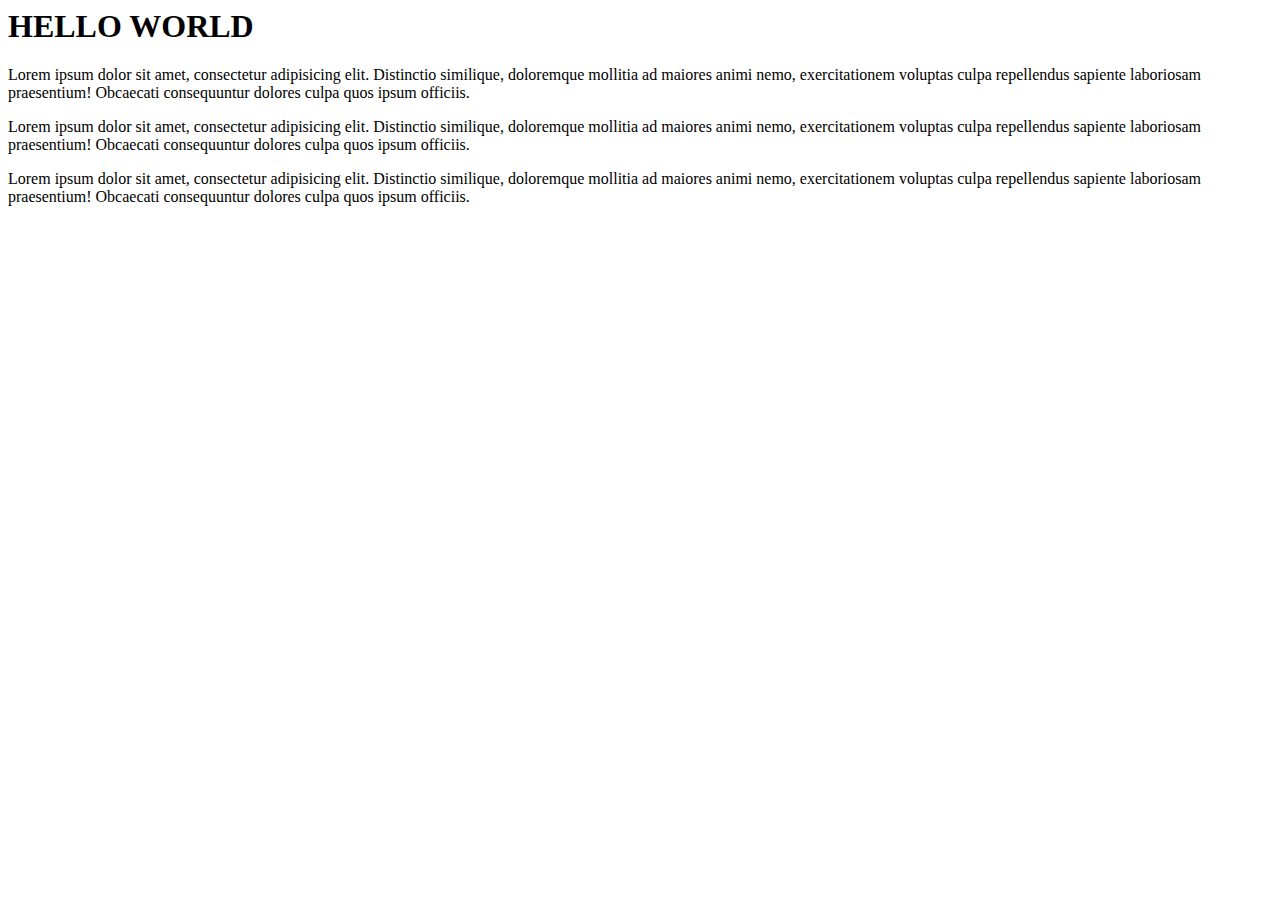
<file: 1- HTML/Aula02/index.html>
<html lang="en">
    <head>
         <!--A tag head serve para as configurações do HTML-->
        <meta charset="UTF-8">
        <meta http-equiv="X-UA-Compatible" content="IE=edge">
        <meta name="viewport" content="width=device-width, initial-scale=1.0">
        <title>HELLO WORLD</title>
    </head>
    <body>
        <!--A tag body é responsável pela área visivel da minha página-->
         <h1>HELLO WORLD</h1>
         <p>
            Lorem ipsum dolor sit amet, consectetur adipisicing elit. Distinctio similique, doloremque mollitia ad maiores animi nemo, exercitationem voluptas culpa repellendus sapiente laboriosam praesentium! Obcaecati consequuntur dolores culpa quos ipsum officiis.
         </p>

         <p>
            Lorem ipsum dolor sit amet, consectetur adipisicing elit. Distinctio similique, doloremque mollitia ad maiores animi nemo, exercitationem voluptas culpa repellendus sapiente laboriosam praesentium! Obcaecati consequuntur dolores culpa quos ipsum officiis.
         </p>

         <p>
            Lorem ipsum dolor sit amet, consectetur adipisicing elit. Distinctio similique, doloremque mollitia ad maiores animi nemo, exercitationem voluptas culpa repellendus sapiente laboriosam praesentium! Obcaecati consequuntur dolores culpa quos ipsum officiis.
         </p>

    </body>
</html>
</file>
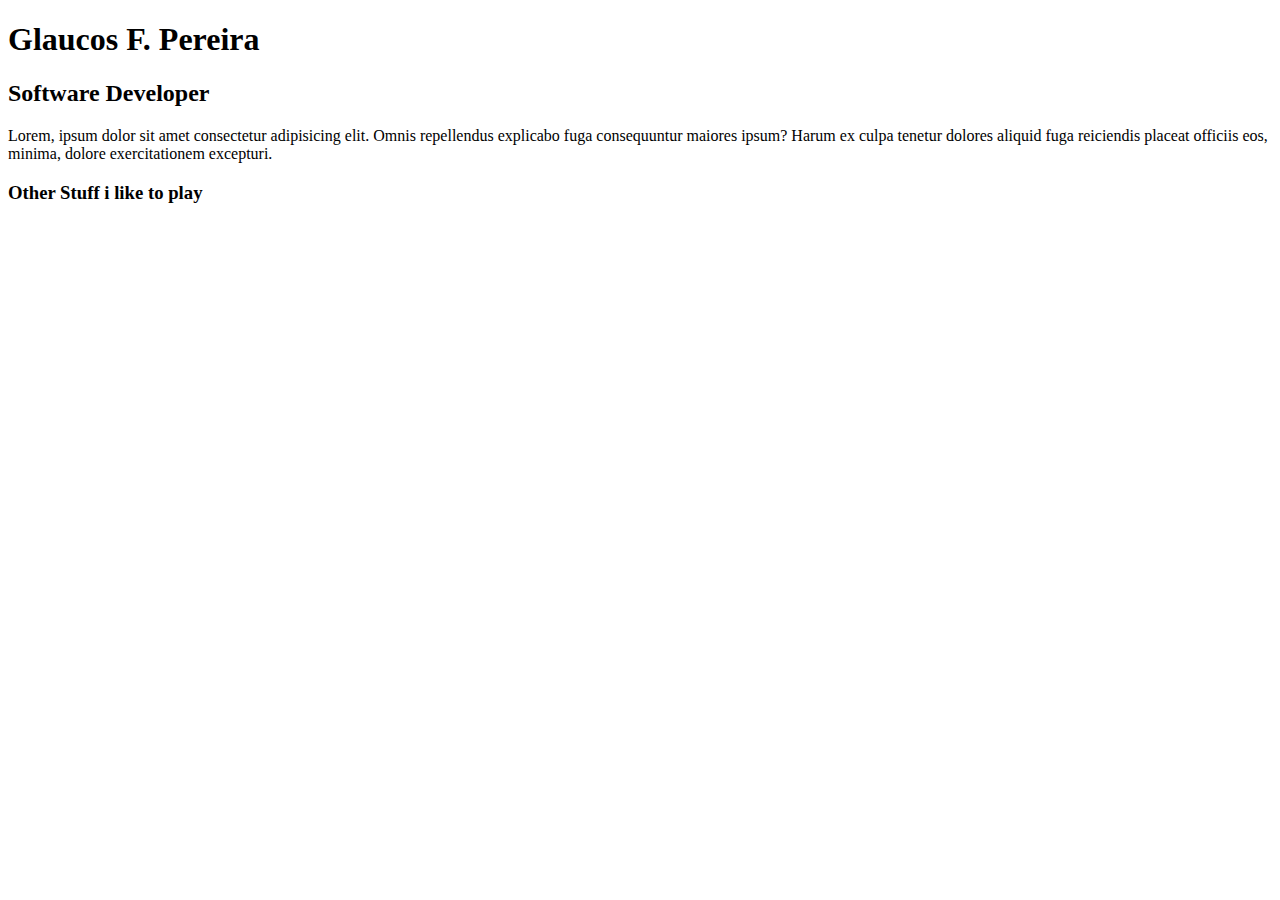
<file: 1- HTML/Aula03/index.html>
<!DOCTYPE html>
<html lang="pt">
<head>
    <meta charset="UTF-8">
    <meta http-equiv="X-UA-Compatible" content="IE=edge">
    <meta name="viewport" content="width=device-width, initial-scale=1.0">
    <title>Glaucos F. Pereira</title>
</head>
<body>
    <h1>Glaucos F. Pereira</h1>
    <h2>Software Developer</h2>

    <p>
        Lorem, ipsum dolor sit amet consectetur adipisicing elit. Omnis repellendus explicabo fuga consequuntur maiores ipsum? Harum ex culpa tenetur dolores aliquid fuga reiciendis placeat officiis eos, minima, dolore exercitationem excepturi.
    </p>
    <h3>Other Stuff i like to play</h3>
    
</body>
</html>
</file>
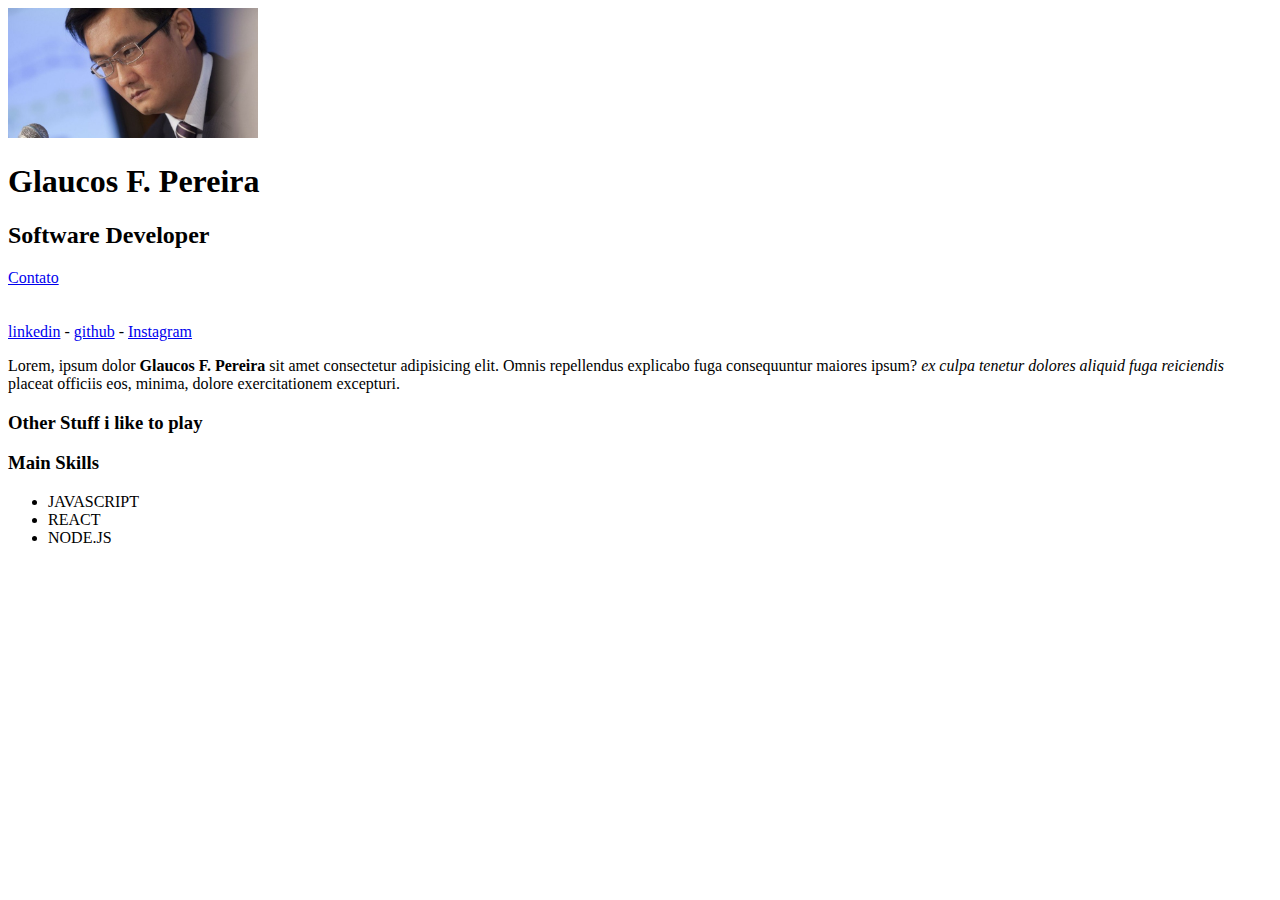
<file: 1- HTML/Aula06/index.html>
<!DOCTYPE html>
<html lang="pt">
<head>
    <meta charset="UTF-8">
    <meta http-equiv="X-UA-Compatible" content="IE=edge">
    <meta name="viewport" content="width=device-width, initial-scale=1.0">
    <title>Glaucos F. Pereira</title>
</head>
<body>
    <img src="Foto.jpeg" width="250" alt="Glaucos F.Pereira">

    <h1>Glaucos F. Pereira</h1>

    <h2>Software Developer</h2>

    <a href="contato.html">Contato</a>

    <br><br><br>

    <a href="https:\\www.linkedin.com" target="blank">linkedin</a>  
    -
    <a href="https:\\www.github.com" target="blank">github</a>
    -
    <a href="https:\\www.Instagram.com" target="blank">Instagram</a>

   


    <p>
        Lorem, ipsum dolor <strong>Glaucos F. Pereira</strong> sit amet consectetur adipisicing elit. Omnis repellendus explicabo fuga consequuntur maiores ipsum? <i> ex culpa tenetur dolores aliquid fuga reiciendis</i> placeat officiis eos, minima, dolore exercitationem excepturi.
    </p>
    
    <h3>Other Stuff i like to play</h3>

    <h3>Main Skills</h3>

    <ul>
        <li>JAVASCRIPT</li>
        <li>REACT</li>
        <li>NODE.JS</li>
    </ul>
</body>
</html>
</file>
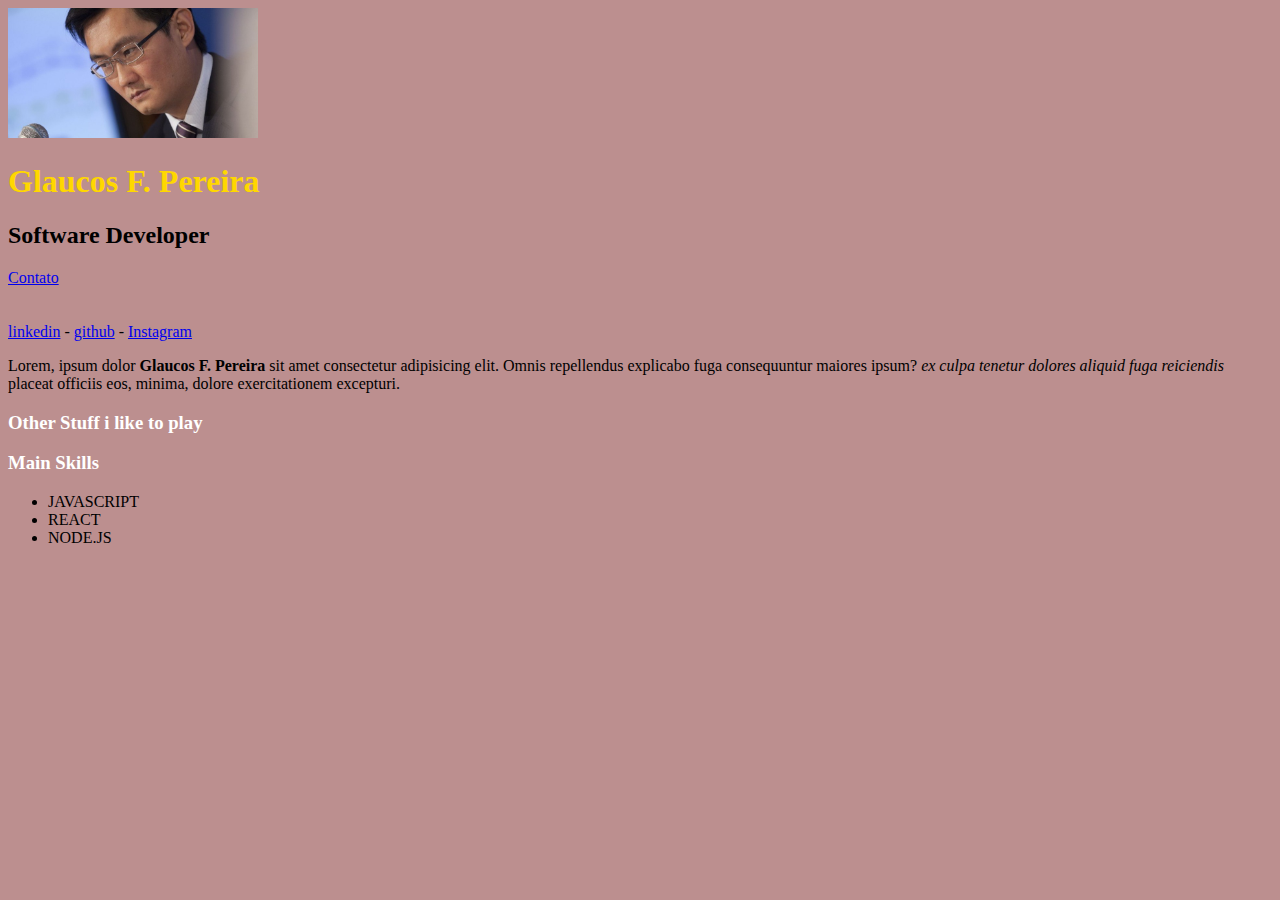
<file: 2 - CSS/Aula01/index.html>
<!DOCTYPE html>
<html lang="pt">
<head>
    <meta charset="UTF-8">
    <meta http-equiv="X-UA-Compatible" content="IE=edge">
    <meta name="viewport" content="width=device-width, initial-scale=1.0">
    <title>Glaucos F. Pereira</title>

    <link rel="stylesheet" href="style.css">
</head>
<body>
    <img src="Imagens\Foto.jpeg" alt="Glaucos F.Pereira" class="foto">

    <h1 id="cor">Glaucos F. Pereira</h1>

    <h2>Software Developer</h2>

    <a href="contato.html">Contato</a>

    <br><br><br>

    <a href="https:\\www.linkedin.com" target="blank">linkedin</a>  
    -
    <a href="https:\\www.github.com" target="blank">github</a>
    -
    <a href="https:\\www.Instagram.com" target="blank">Instagram</a>

   


    <p>
        Lorem, ipsum dolor <strong>Glaucos F. Pereira</strong> sit amet consectetur adipisicing elit. Omnis repellendus explicabo fuga consequuntur maiores ipsum? <i> ex culpa tenetur dolores aliquid fuga reiciendis</i> placeat officiis eos, minima, dolore exercitationem excepturi.
    </p>
    
    <h3>Other Stuff i like to play</h3>

    <h3> Main Skills</h3>

    <ul>
        <li>JAVASCRIPT</li>
        <li>REACT</li>
        <li>NODE.JS</li>
    </ul>
</body>
</html>
</file>
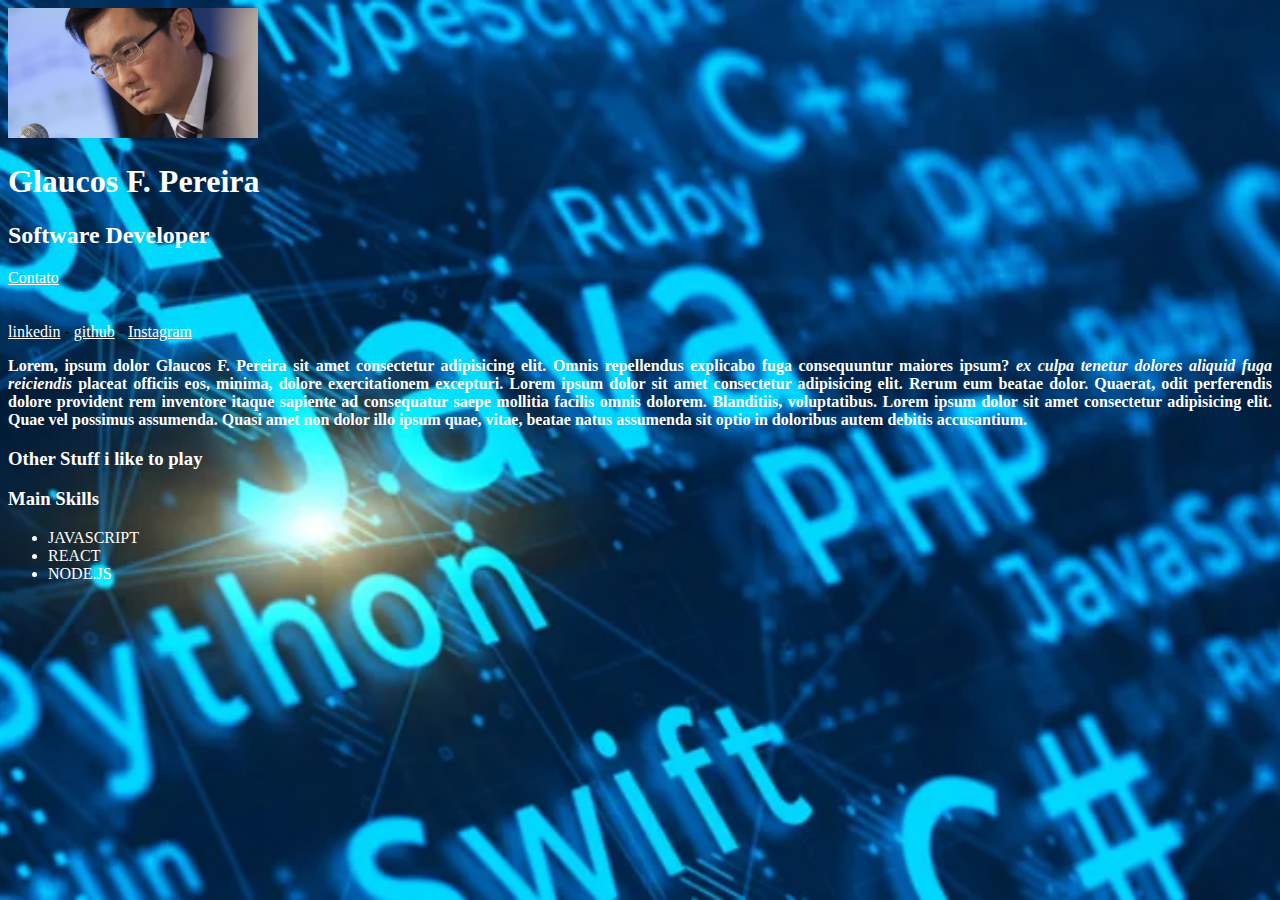
<file: 2 - CSS/Aula03/index.html>
<!DOCTYPE html>
<html lang="pt">
<head>
    <meta charset="UTF-8">
    <meta http-equiv="X-UA-Compatible" content="IE=edge">
    <meta name="viewport" content="width=device-width, initial-scale=1.0">
    <title>Glaucos F. Pereira</title>
<!--Link abaixo relaciona com o CSS-->
    <link rel="stylesheet" href="style.css">
</head>
<body>
    <img src="Imagens\Foto.jpeg" alt="Glaucos F.Pereira" class="foto">
   
    <h1>Glaucos F. Pereira</h1>

    <h2>Software Developer</h2>

    <a href="contato.html">Contato</a>

    <br><br><br>

    <a href="https:\\www.linkedin.com" target="blank">linkedin</a>  
    -
    <a href="https:\\www.github.com" target="blank">github</a>
    -
    <a href="https:\\www.Instagram.com" target="blank">Instagram</a>

   


    <p>
        Lorem, ipsum dolor <strong>Glaucos F. Pereira</strong> sit amet consectetur adipisicing elit. Omnis repellendus explicabo fuga consequuntur maiores ipsum? <i> ex culpa tenetur dolores aliquid fuga reiciendis</i> placeat officiis eos, minima, dolore exercitationem excepturi. Lorem ipsum dolor sit amet consectetur adipisicing elit. Rerum eum beatae dolor. Quaerat, odit perferendis dolore provident rem inventore itaque sapiente ad consequatur saepe mollitia facilis omnis dolorem. Blanditiis, voluptatibus. Lorem ipsum dolor sit amet consectetur adipisicing elit. Quae vel possimus assumenda. Quasi amet non dolor illo ipsum quae, vitae, beatae natus assumenda sit optio in doloribus autem debitis accusantium.
    </p>
    
    <h3>Other Stuff i like to play</h3>

    <h3> Main Skills</h3>

    <ul>
        <li>JAVASCRIPT</li>
        <li>REACT</li>
        <li>NODE.JS</li>
    </ul>
</body>
</html>
</file>
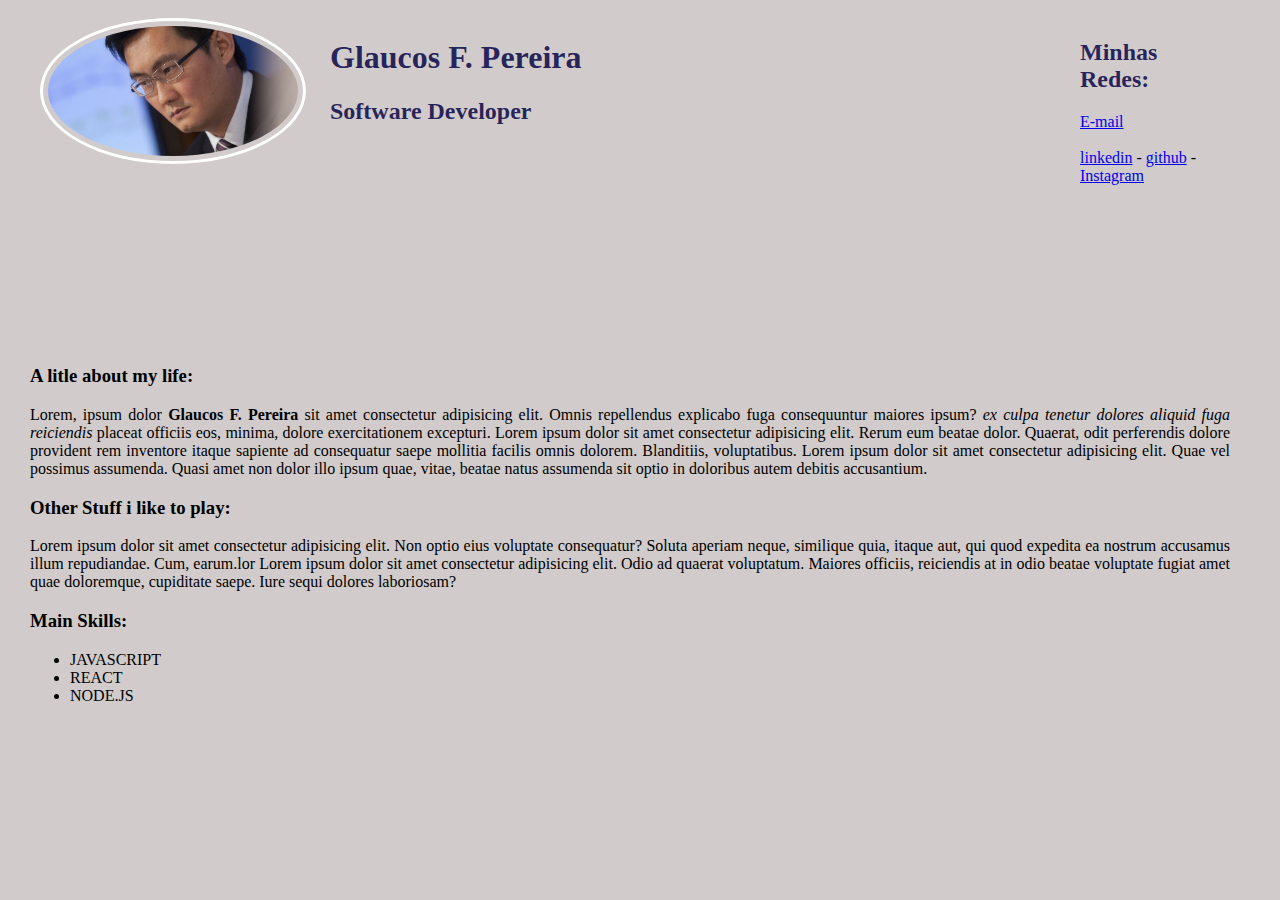
<file: 2 - CSS/Aula04/index.html>
<!DOCTYPE html>
<html lang="pt">
<head>
    <meta charset="UTF-8">
    <meta http-equiv="X-UA-Compatible" content="IE=edge">
    <meta name="viewport" content="width=device-width, initial-scale=1.0">
    <title>Glaucos F. Pereira</title>
<!--Link abaixo relaciona com o CSS-->
    <link rel="stylesheet" href="style.css">
</head>

<body class="container">

       
    <img src="Imagens\Foto.jpeg" alt="Glaucos F.Pereira" class="foto">
           
<div class="teste2">
    
    <h1>Glaucos F. Pereira</h1>


    <h2>Software Developer</h2>      

        </div>    
            <br><br><br>

        <div class="Atributos">
            
            <h2>Minhas Redes:</h2>

            <div>
                <a href="contato.html">E-mail</a>
            </div>

            <br>
                        
            <a href="https:\\www.linkedin.com" target="blank">linkedin</a>  
             -
            <a href="https:\\www.github.com" target="blank">github</a>
             -
            <a href="https:\\www.Instagram.com" target="blank">Instagram</a>
        </div>
        
            <br><br><br><br><br><br><br><br><br>



        <h3>A litle about my life:</h3>

            <p>
                Lorem, ipsum dolor <strong>Glaucos F. Pereira</strong> sit amet consectetur adipisicing elit. Omnis repellendus explicabo fuga consequuntur maiores ipsum? <i> ex culpa tenetur dolores aliquid fuga reiciendis</i> placeat officiis eos, minima, dolore exercitationem excepturi. Lorem ipsum dolor sit amet consectetur adipisicing elit. Rerum eum beatae dolor. Quaerat, odit perferendis dolore provident rem inventore itaque sapiente ad consequatur saepe mollitia facilis omnis dolorem. Blanditiis, voluptatibus. Lorem ipsum dolor sit amet consectetur adipisicing elit. Quae vel possimus assumenda. Quasi amet non dolor illo ipsum quae, vitae, beatae natus assumenda sit optio in doloribus autem debitis accusantium.
            </p>
            
            <h3>Other Stuff i like to play:</h3>

            <p>Lorem ipsum dolor sit amet consectetur adipisicing elit. Non optio eius voluptate consequatur? Soluta aperiam neque, similique quia, itaque aut, qui quod expedita ea nostrum accusamus illum repudiandae. Cum, earum.lor Lorem ipsum dolor sit amet consectetur adipisicing elit. Odio ad quaerat voluptatum. Maiores officiis, reiciendis at in odio beatae voluptate fugiat amet quae doloremque, cupiditate saepe. Iure sequi dolores laboriosam?</p>

            <h3> Main Skills:</h3>

            <ul>
                <li>JAVASCRIPT</li>
                <li>REACT</li>
                <li>NODE.JS</li>
            </ul>
   
</body>
</html>
</file>
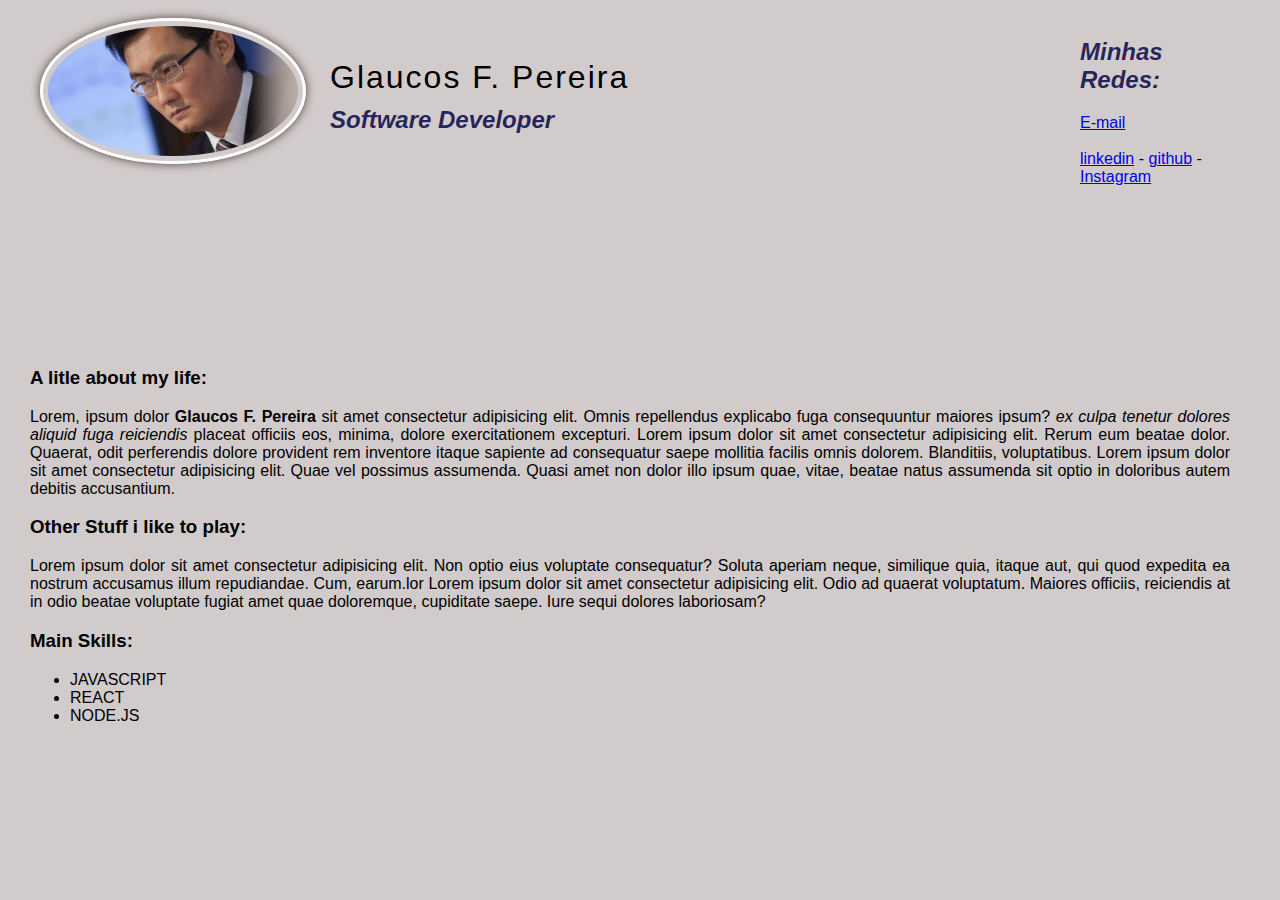
<file: 2 - CSS/Aula05/index.html>
<!DOCTYPE html>
<html lang="pt">
<head>
    <meta charset="UTF-8">
    <meta http-equiv="X-UA-Compatible" content="IE=edge">
    <meta name="viewport" content="width=device-width, initial-scale=1.0">
    <title>Glaucos F. Pereira</title>
<!--Link abaixo relaciona com o CSS-->
    <link rel="stylesheet" href="style.css">
</head>

<body class="container">

       
    <img src="Imagens\Foto.jpeg" alt="Glaucos F.Pereira" class="foto">
    
           
<div class="teste2">
    
    <h1>Glaucos F. Pereira</h1>


    <h2>Software Developer</h2>      

        </div>    
        
            <br><br><br>

        <div class="Atributos">
            
            <h2>Minhas Redes:</h2>

            <div>
                <a href="contato.html">E-mail</a>
            </div>

            <br>
                        
            <a href="https:\\www.linkedin.com" target="blank">linkedin</a>  
             -
            <a href="https:\\www.github.com" target="blank">github</a>
             -
            <a href="https:\\www.Instagram.com" target="blank">Instagram</a>
        </div>
        
            <br><br><br><br><br><br><br><br><br>



        <h3>A litle about my life:</h3>

            <p>
                Lorem, ipsum dolor <strong>Glaucos F. Pereira</strong> sit amet consectetur adipisicing elit. Omnis repellendus explicabo fuga consequuntur maiores ipsum? <i> ex culpa tenetur dolores aliquid fuga reiciendis</i> placeat officiis eos, minima, dolore exercitationem excepturi. Lorem ipsum dolor sit amet consectetur adipisicing elit. Rerum eum beatae dolor. Quaerat, odit perferendis dolore provident rem inventore itaque sapiente ad consequatur saepe mollitia facilis omnis dolorem. Blanditiis, voluptatibus. Lorem ipsum dolor sit amet consectetur adipisicing elit. Quae vel possimus assumenda. Quasi amet non dolor illo ipsum quae, vitae, beatae natus assumenda sit optio in doloribus autem debitis accusantium.
            </p>
            
            <h3>Other Stuff i like to play:</h3>

            <p>Lorem ipsum dolor sit amet consectetur adipisicing elit. Non optio eius voluptate consequatur? Soluta aperiam neque, similique quia, itaque aut, qui quod expedita ea nostrum accusamus illum repudiandae. Cum, earum.lor Lorem ipsum dolor sit amet consectetur adipisicing elit. Odio ad quaerat voluptatum. Maiores officiis, reiciendis at in odio beatae voluptate fugiat amet quae doloremque, cupiditate saepe. Iure sequi dolores laboriosam?</p>

            <h3> Main Skills:</h3>

            <ul>
                <li>JAVASCRIPT</li>
                <li>REACT</li>
                <li>NODE.JS</li>
            </ul>
   
</body>
</html>
</file>
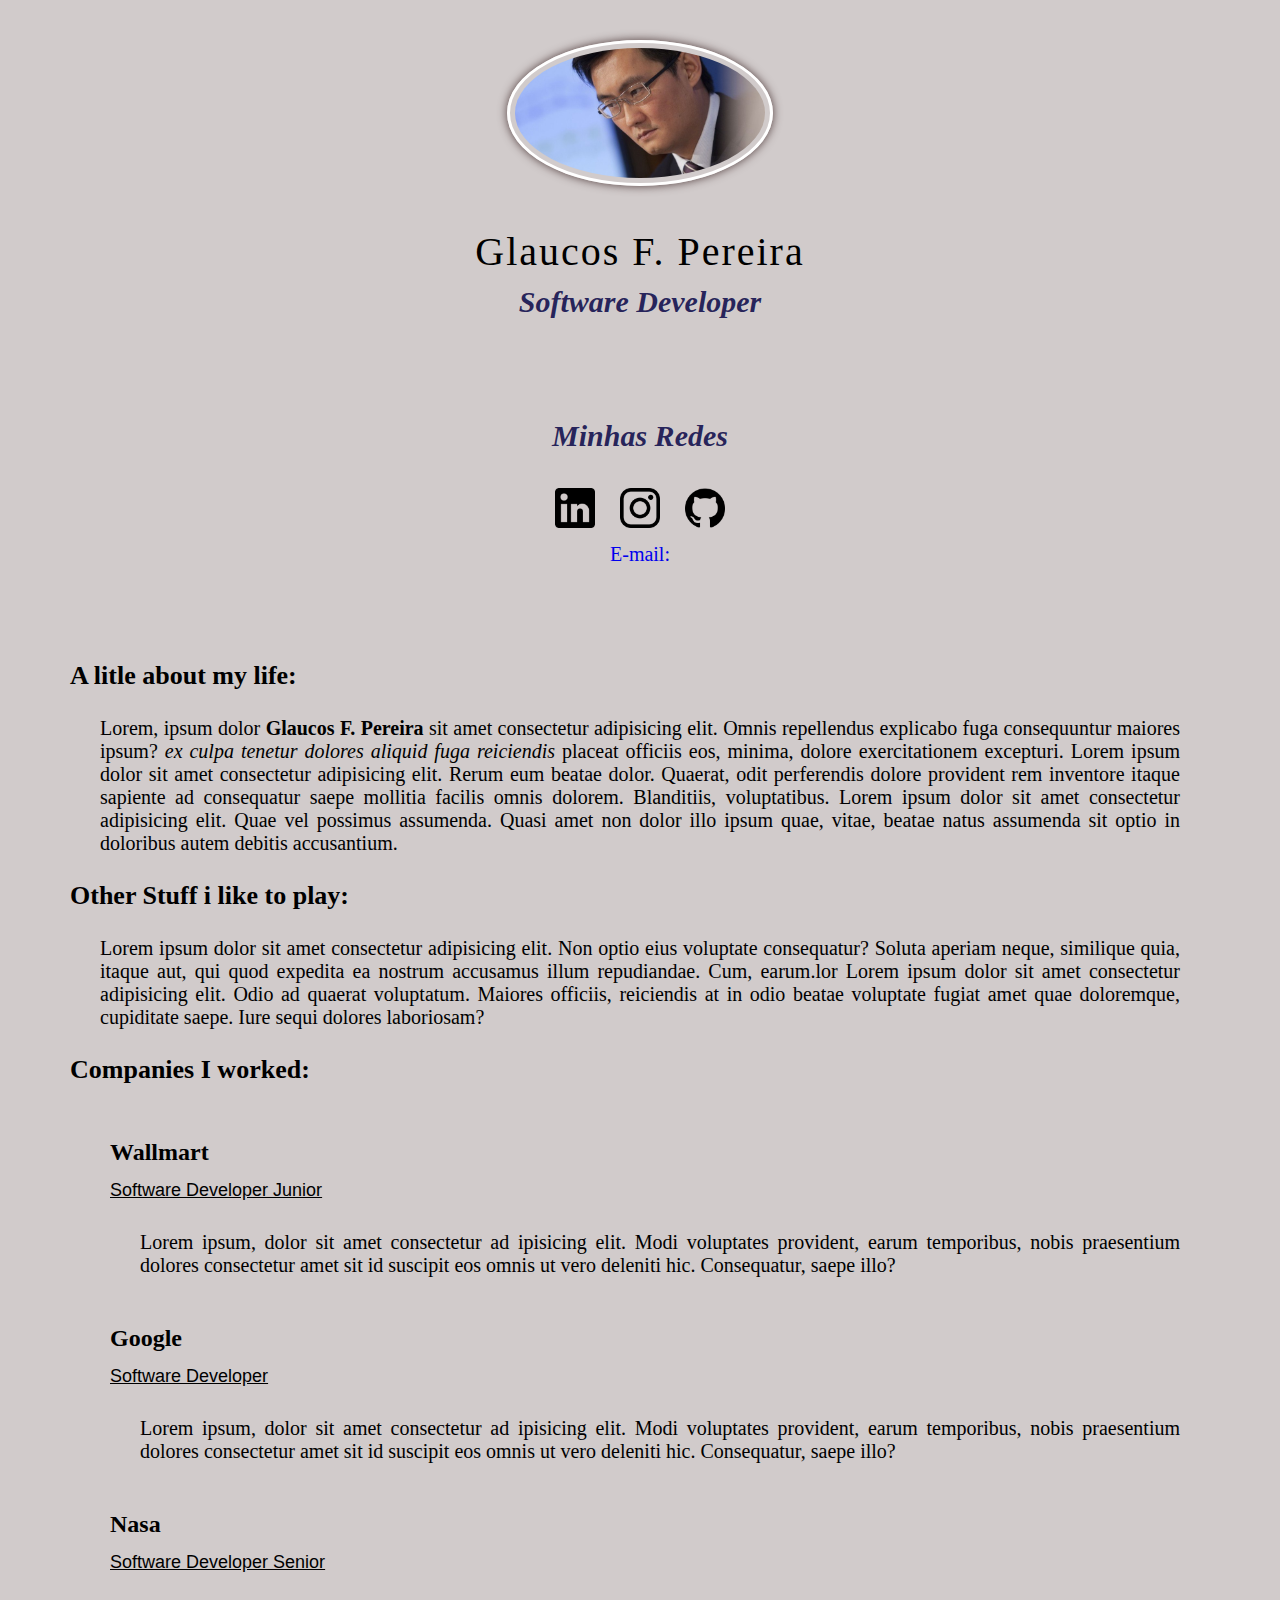
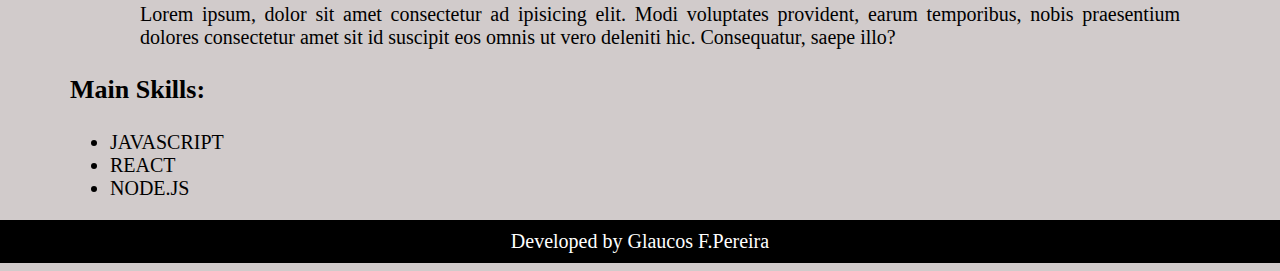
<file: 2 - CSS/Aula06/index.html>
<!DOCTYPE html>
<html lang="pt">
<head>
    <meta charset="UTF-8">
    <meta http-equiv="X-UA-Compatible" content="IE=edge">
    <meta name="viewport" content="width=device-width, initial-scale=1.0">
    <title>Glaucos F. Pereira</title>
<!--Link abaixo relaciona com o CSS-->
    <link rel="stylesheet" href="style.css">
</head>

<body>

    <div class="teste">     

        <img src="Imagens\Foto.jpeg" alt="Glaucos F.Pereira" class="foto">
        
    
        <h1>Glaucos F. Pereira</h1>


        <h2>Software Developer</h2>      

    </div>        
        

            <div class="centralizar">


                <h2>Minhas Redes</h2>

                                                             
                <a href="https:\\www.linkedin.com" target="blank" class="link-decoration">
                    <img src="Imagens\logo-linkedin.png" alt="linkedin" class="rede-social">
                </a>  
                
                <a href="https:\\www.github.com" target="blank" class="link-decoration">
                    <img src="Imagens\logo-instagram.png" alt="Instagram" class="rede-social">
                </a>
                
                <a href="https:\\www.Instagram.com" target="blank" class="link-decoration">
                    <img src="Imagens\logo-github.png" alt="github" class="rede-social">
                </a>

                    
            
            </div>

            <div style="text-align:center; font-size: 20px;">

            <a href="contato.html" style="text-decoration: none">E-mail:</a>

            </div>

            <br><br><br>



         <h3>A litle about my life:</h3>

            <p>
                Lorem, ipsum dolor <strong>Glaucos F. Pereira</strong> sit amet consectetur adipisicing elit. Omnis repellendus explicabo fuga consequuntur maiores ipsum? <i> ex culpa tenetur dolores aliquid fuga reiciendis</i> placeat officiis eos, minima, dolore exercitationem excepturi. Lorem ipsum dolor sit amet consectetur adipisicing elit. Rerum eum beatae dolor. Quaerat, odit perferendis dolore provident rem inventore itaque sapiente ad consequatur saepe mollitia facilis omnis dolorem. Blanditiis, voluptatibus. Lorem ipsum dolor sit amet consectetur adipisicing elit. Quae vel possimus assumenda. Quasi amet non dolor illo ipsum quae, vitae, beatae natus assumenda sit optio in doloribus autem debitis accusantium.
            </p>
            
            <h3>Other Stuff i like to play:</h3>

            <p>Lorem ipsum dolor sit amet consectetur adipisicing elit. Non optio eius voluptate consequatur? Soluta aperiam neque, similique quia, itaque aut, qui quod expedita ea nostrum accusamus illum repudiandae. Cum, earum.lor Lorem ipsum dolor sit amet consectetur adipisicing elit. Odio ad quaerat voluptatum. Maiores officiis, reiciendis at in odio beatae voluptate fugiat amet quae doloremque, cupiditate saepe. Iure sequi dolores laboriosam?</p>

            <h3>Companies I worked:</h3>
                <br>
                 <ul class="listadetrabalho">

                    <h4>Wallmart</h4>

                    <h5 class="textoh5">Software Developer Junior</h5>

                    <p>Lorem ipsum, dolor sit amet consectetur ad ipisicing elit. Modi voluptates provident, earum temporibus, nobis praesentium dolores consectetur amet sit id suscipit eos omnis ut vero deleniti hic. Consequatur, saepe illo?</p>

                </ul>
                <br>

                <ul class="listadetrabalho">

                    <h4>Google</h4>

                    <h5 class="textoh5">Software Developer</h5>

                    <p>Lorem ipsum, dolor sit amet consectetur ad ipisicing elit. Modi voluptates provident, earum temporibus, nobis praesentium dolores consectetur amet sit id suscipit eos omnis ut vero deleniti hic. Consequatur, saepe illo?</p>

                </ul>
                <br>

                <ul class="listadetrabalho">

                    <h4>Nasa</h4>

                    <h5 class="textoh5">Software Developer Senior</h5>

                    <p>Lorem ipsum, dolor sit amet consectetur ad ipisicing elit. Modi voluptates provident, earum temporibus, nobis praesentium dolores consectetur amet sit id suscipit eos omnis ut vero deleniti hic. Consequatur, saepe illo?</p>

                </ul>

            <h3> Main Skills:</h3>
  
                <ul>
                    <li>JAVASCRIPT</li> 
                    <li>REACT</li>
                    <li>NODE.JS</li> 
                </ul>


                <div class="footer">
                    Developed by Glaucos F.Pereira
                </div>
   
</body>
</html>
</file>
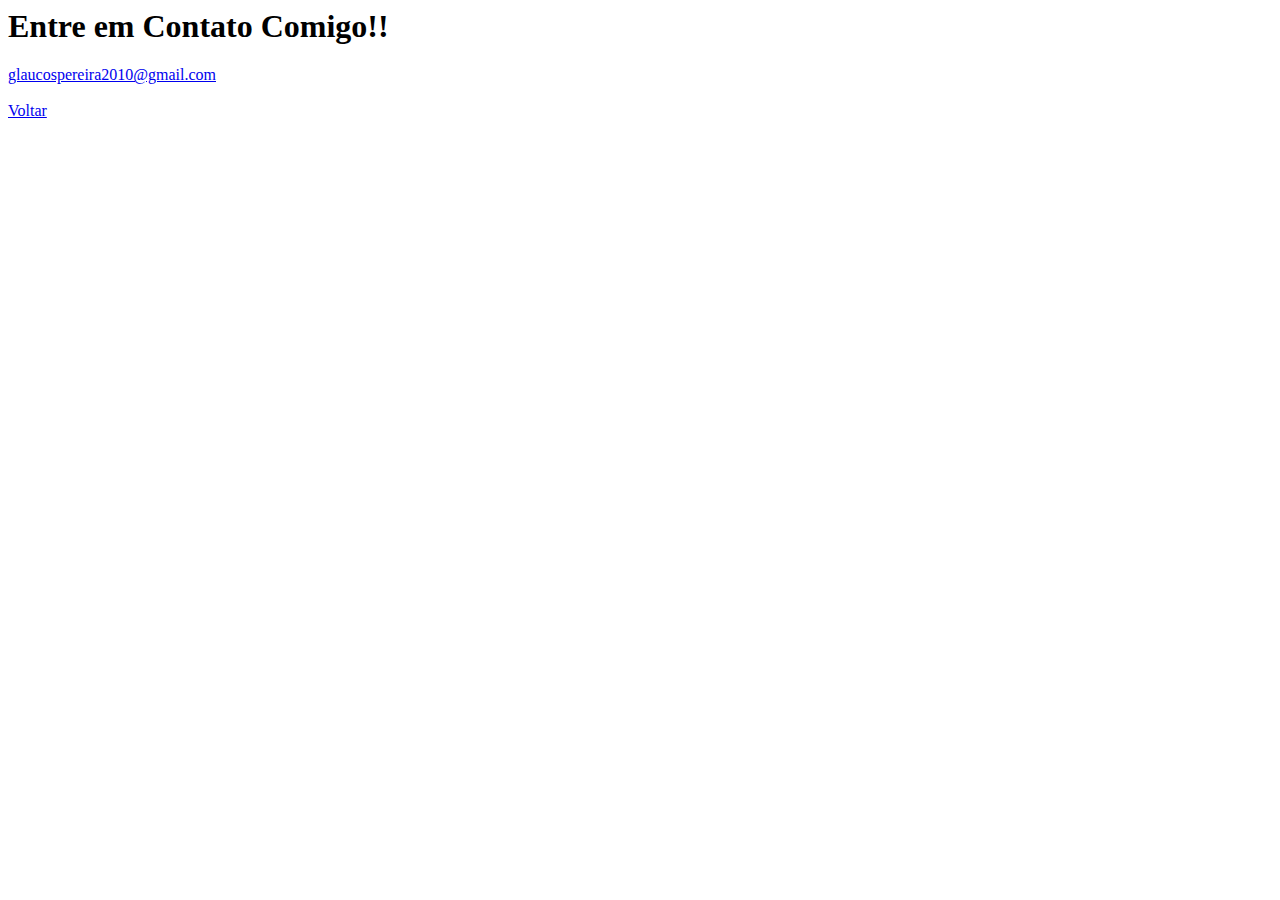
<file: 1- HTML/Aula06/contato.html>
<html lang="pt">
<head>
    <meta charset="UTF-8">
    <meta http-equiv="X-UA-Compatible" content="IE=edge">
    <meta name="viewport" content="width=device-width, initial-scale=1.0">
    <title>Contato</title>
</head>
<body>
    <h1>Entre em Contato Comigo!!</h1>
    <a href="mailto:glaucospereira2010@gmail.com">glaucospereira2010@gmail.com</a>
    <br><br>
    <a href="index.html">Voltar</a>
</body>
</html>
</file>
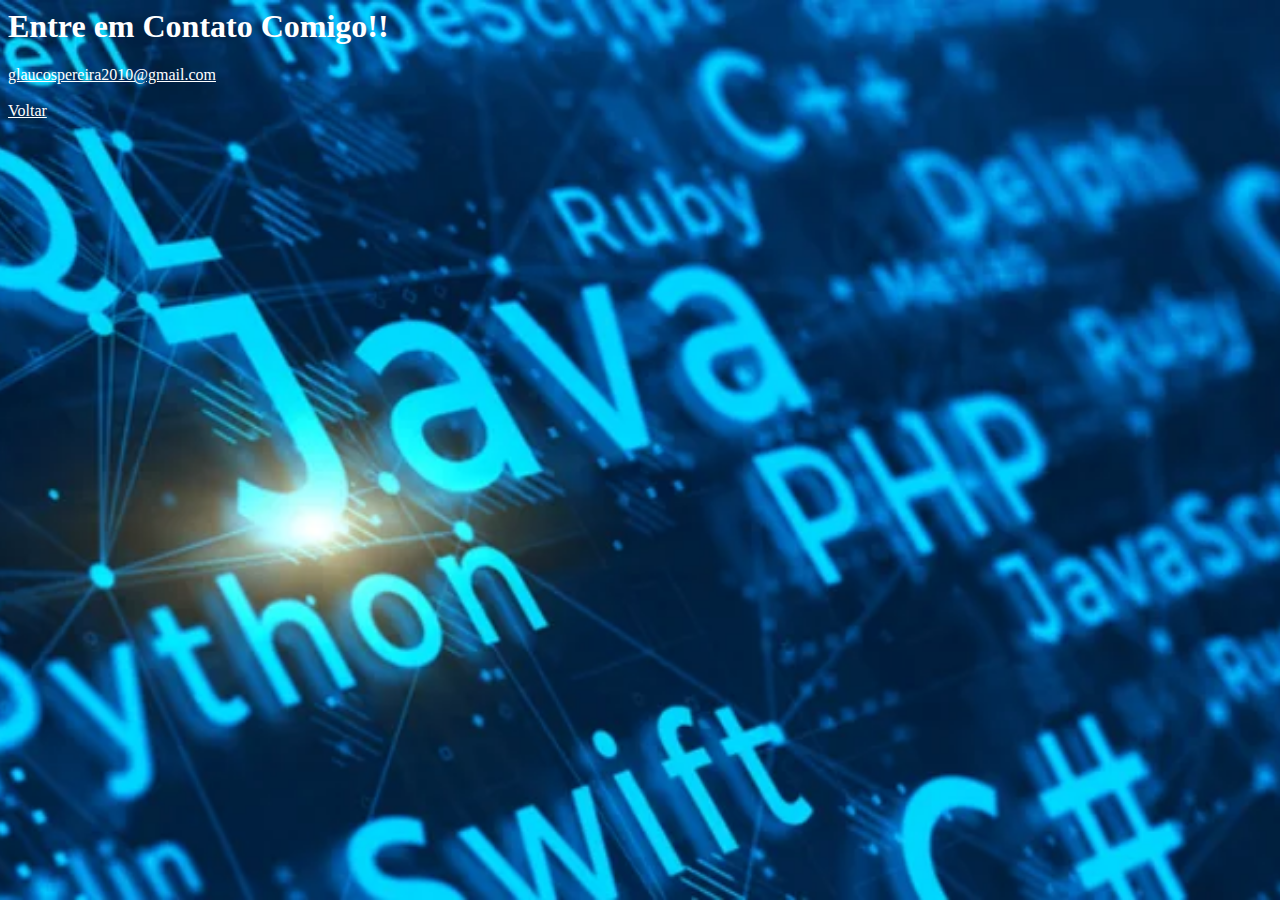
<file: 2 - CSS/Aula03/contato.html>
<html lang="pt">
<head>
    <meta charset="UTF-8">
    <meta http-equiv="X-UA-Compatible" content="IE=edge">
    <meta name="viewport" content="width=device-width, initial-scale=1.0">
    <title>Contato</title>

    <link rel="stylesheet" href="style.css">
</head>
<body>
    <h1>Entre em Contato Comigo!!</h1>
    <a href="mailto:glaucospereira2010@gmail.com">glaucospereira2010@gmail.com</a>
    <br><br>
    <a href="index.html">Voltar</a>
</body>
</html>
</file>
<file: 2 - CSS/Aula01/style.css>
body{
    background-color: rosybrown;
}

h3{
    color:white
}

.foto{
    width: 250px;
}

#cor{
    color: gold;
}
</file>
<file: 2 - CSS/Aula03/style.css>
body{
    background-image: url(Programacao.jpg);
    background-position: center,center;
    background-size: cover;   
    background-attachment: fixed;
     
}

.foto{
    width: 250px;
}

h1,h2,h3{
    color: #ffff;
}

p{
    color: #ffff;
    text-align: justify;
    font-weight: bolder;
}

a{
    color: #ffff;

}

ul{
    color: #ffff;
}
</file>
<file: 2 - CSS/Aula04/style.css>
body{
    background-color: rgba(189, 180, 180, 0.692);
          
}

.foto{
    border: 3px solid rgb(255, 255, 255);
    width: 250px;
    border-radius: 60%;
    margin: 10px;
    padding: 5px;
    
   
}

h1,h2{
    color: rgba(8, 6, 71, 0.856);
    


}

p{
    color: rgb(0, 0, 0);
    text-align: justify;
    

}

ul{
    color: rgb(0, 0, 0);

}

.container{
    margin-left: 30px;
    margin-right: 50px;

}


.Atributos {    
    margin-left: 1050px;
    margin-top: -180px
    
    
}


.teste2{
    margin-left: 300px;
    margin-top: -160px;
}
</file>
<file: 2 - CSS/Aula05/style.css>
body{
    background-color: rgba(189, 180, 180, 0.692);
    font-family: Arial, Helvetica, sans-serif;
          
}

.foto{
    border: 3px solid rgb(255, 255, 255);
    width: 250px;
    border-radius: 60%;
    margin: 10px;
    padding: 5px;
    box-shadow: 0px 0px 10px #503c3c;

}

h1{
    margin-bottom: 0px;
    letter-spacing: 2px;
    font-weight: 100;
}

h2{
    color: rgba(8, 6, 71, 0.856);
    margin-top: 10px;
    font-style: italic;
    


}

p{
    color: rgb(0, 0, 0);
    text-align: justify;
    

}

ul{
    color: rgb(0, 0, 0);

}

.container{
    margin-left: 30px;
    margin-right: 50px;

}


.Atributos {    
    margin-left: 1050px;
    margin-top: -180px
    
    
}


.teste2{
    margin-left: 300px;
    margin-top: -140px;
}
</file>
<file: 2 - CSS/Aula06/style.css>
body{
    background-color: rgba(189, 180, 180, 0.692);
    font-size: 20px;
    margin-left: 70px;
    margin-right: 70px;
    
   
}

.foto{
    border: 3px solid rgb(255, 255, 255);
    width: 250px;
    border-radius: 60%;
    margin: 10px;
    padding: 5px;
    box-shadow: 0px 0px 10px #503c3c;

}

h1{
    margin-bottom: 0px;
    letter-spacing: 2px;
    font-weight: 100;
}

h2{
    color: rgba(8, 6, 71, 0.856);
    margin-top: 10px;
    font-style: italic;
    

}

h3{
    font-size: 26px;
    

}

h4{
    font-size: 24px;
    margin-top: -15px;

}

.textoh5{
    margin-top: -18px;
    font-weight: 100;
    font-size: 18px;
    text-decoration: underline;
    font-family: 'Trebuchet MS', 'Lucida Sans Unicode', 'Lucida Grande', 'Lucida Sans', Arial, sans-serif;}
    
p{
    color: rgb(0, 0, 0);
    text-align: justify;
    margin-left: 30px;
    margin-right: 30px;
   
    
}

ul{
    color: rgb(0, 0, 0);

}

.teste{
    text-align: center;
    margin-top: 30px;

}

.rede-social{
    width: 40px;
    margin: 10px;
  
}

.link-decoration{
    text-decoration: none;
}

.centralizar{
    text-align: center;
    margin-top: 100px;

    
}

.listadetrabalho{
    list-style: none;
}

.footer{
    background-color: black;
    margin-right: -70px;
    margin-left: -70px;
    text-align: center;
    color: #ffff;
    padding: 10px;
}

.footer2{
    background-color: black;
    margin-right: -70px;
    margin-left: -70px;
    margin-top: 750px;
    text-align: center;
    color: #ffff;
    padding: 10px;
}
</file>
